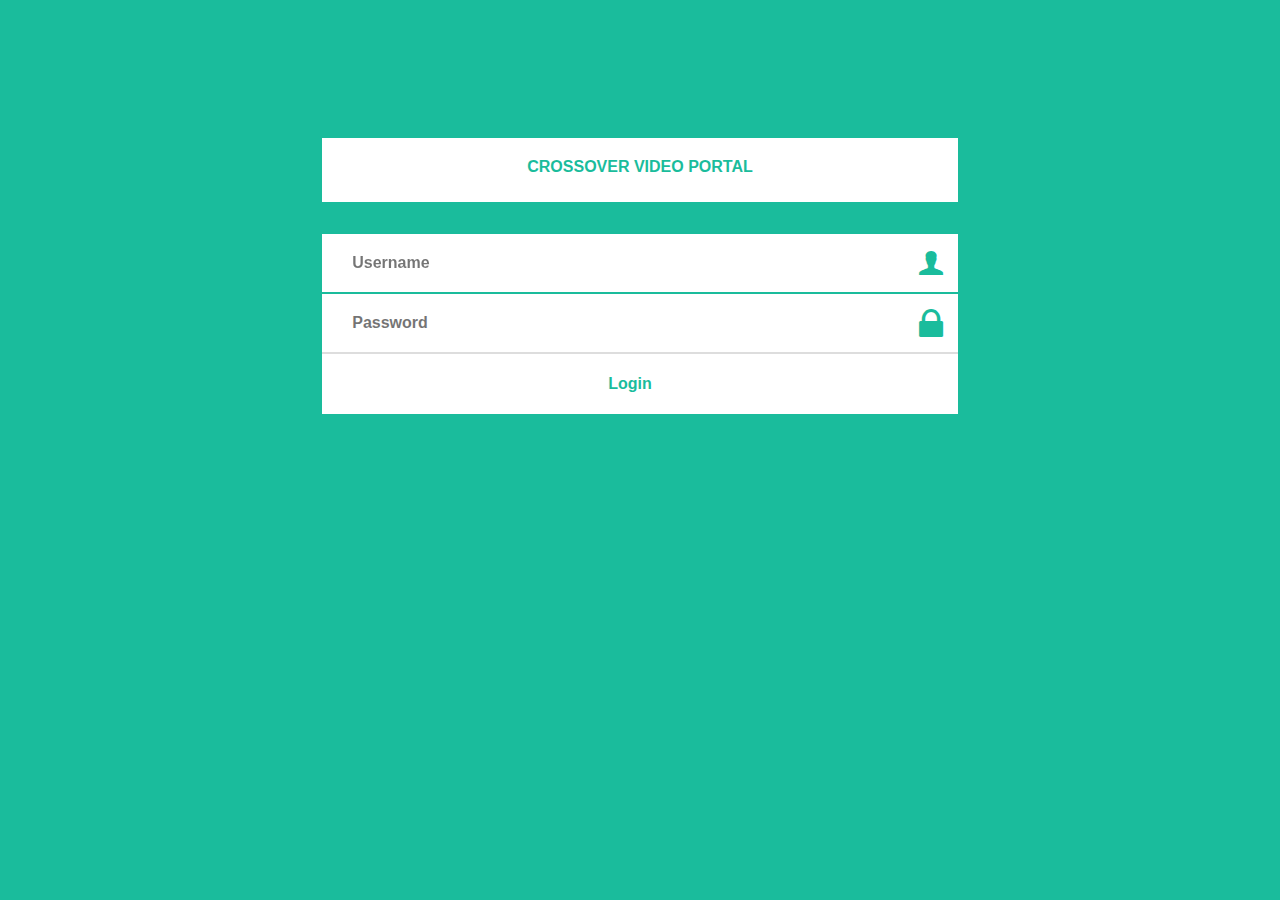
<file: client/index.html>
<!doctype html><html ng-app=app ng-strict-di><head><meta charset=utf-8><title>app</title><meta name=description content=""><meta name=viewport content="width=device-width"><!-- Place favicon.ico and apple-touch-icon.png in the root directory --><link rel=stylesheet href=styles/vendor-10f1e3f207.css><link rel=stylesheet href=styles/app-af9cf13a31.css></head><body><!--[if lt IE 10]>
      <p class="browsehappy">You are using an <strong>outdated</strong> browser. Please <a href="http://browsehappy.com/">upgrade your browser</a> to improve your experience.</p>
    <![endif]--><div ui-view></div><script src=scripts/vendor-b6e020877a.js></script><script src=scripts/app-9353bef2f1.js></script></body></html>
</file>
